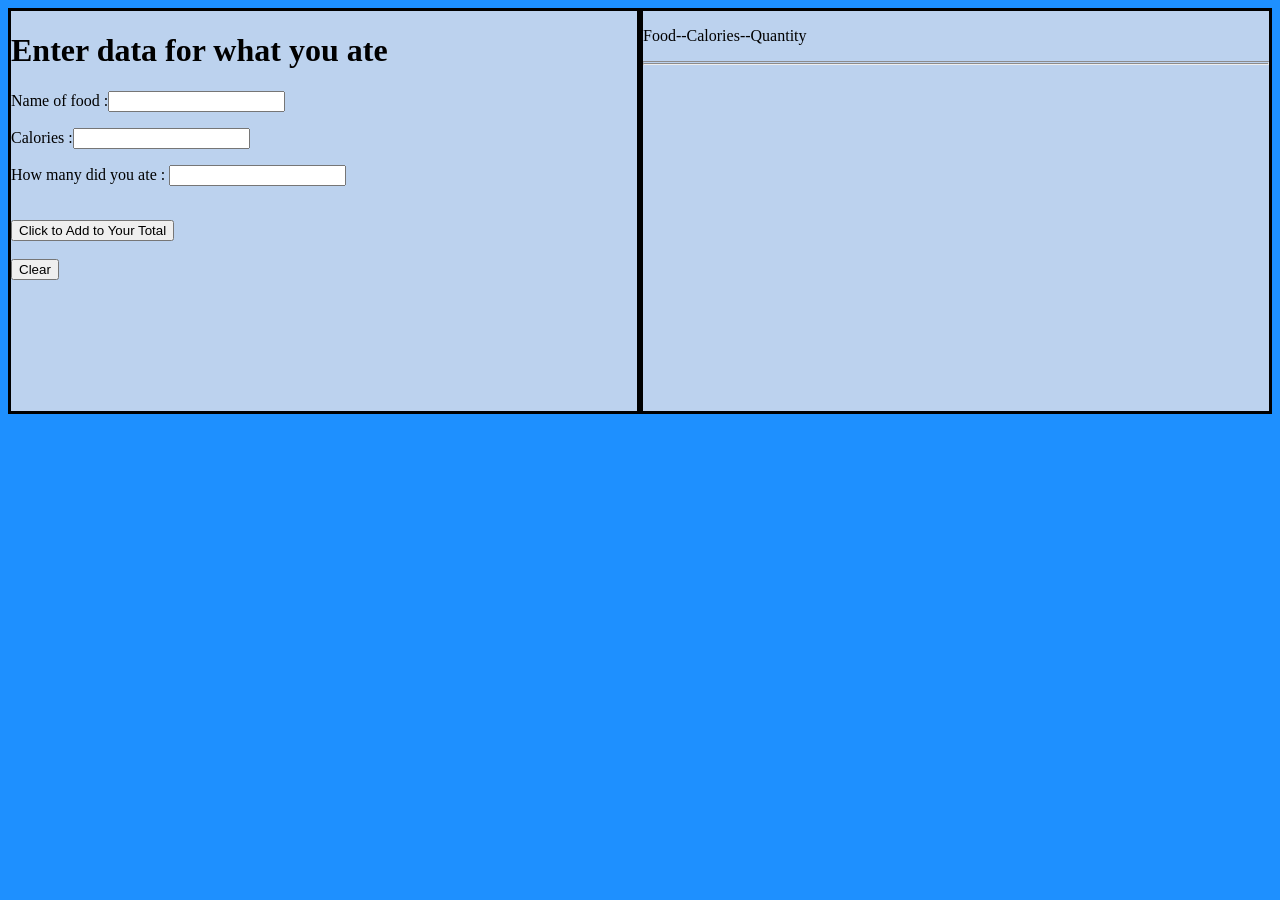
<file: Calorie counter/index.html>
<!DOCTYPE html>
<html>
	<head>
		<meta charset="utf-8" />
		<title>Calorie counter</title>
		<script type="text/javascript" src="./js/FoodItem.js"></script>
		<link rel="stylesheet"  href="./css/index.css" />
	</head>
	<body>
		<div class="content" style="">
			<div class="leftDiv" >
				<h1>Enter data for what you ate</h1>
				<p>Name of food :<input clientidmode="Static" type="text" id="num1"></p>
				<p>Calories :<input clientidmode="Static" type="text" id="num2"></p>
				<p>How many did you ate : <input clientidmode="Static" type="text" id="num3"></p>
				<br>
				<button onclick="calc()">Click to Add to Your Total</button>
				<br>
				<br>
				<button onclick="cle()">Clear</button>
			</div>
			
			<!-- <hr class="mid"> -->
			
			<div class="rightDiv">
				<p>Food--Calories--Quantity</p>
				<!-- <div id="itemlist"></div> -->
				<ul id="itemlist">
				
				</ul>
				<hr class="rightHr">
				<div id="result"></div>
			</div>
		</div>
		<script>
			
			
		</script>
	</body>
	
</html>
</file>
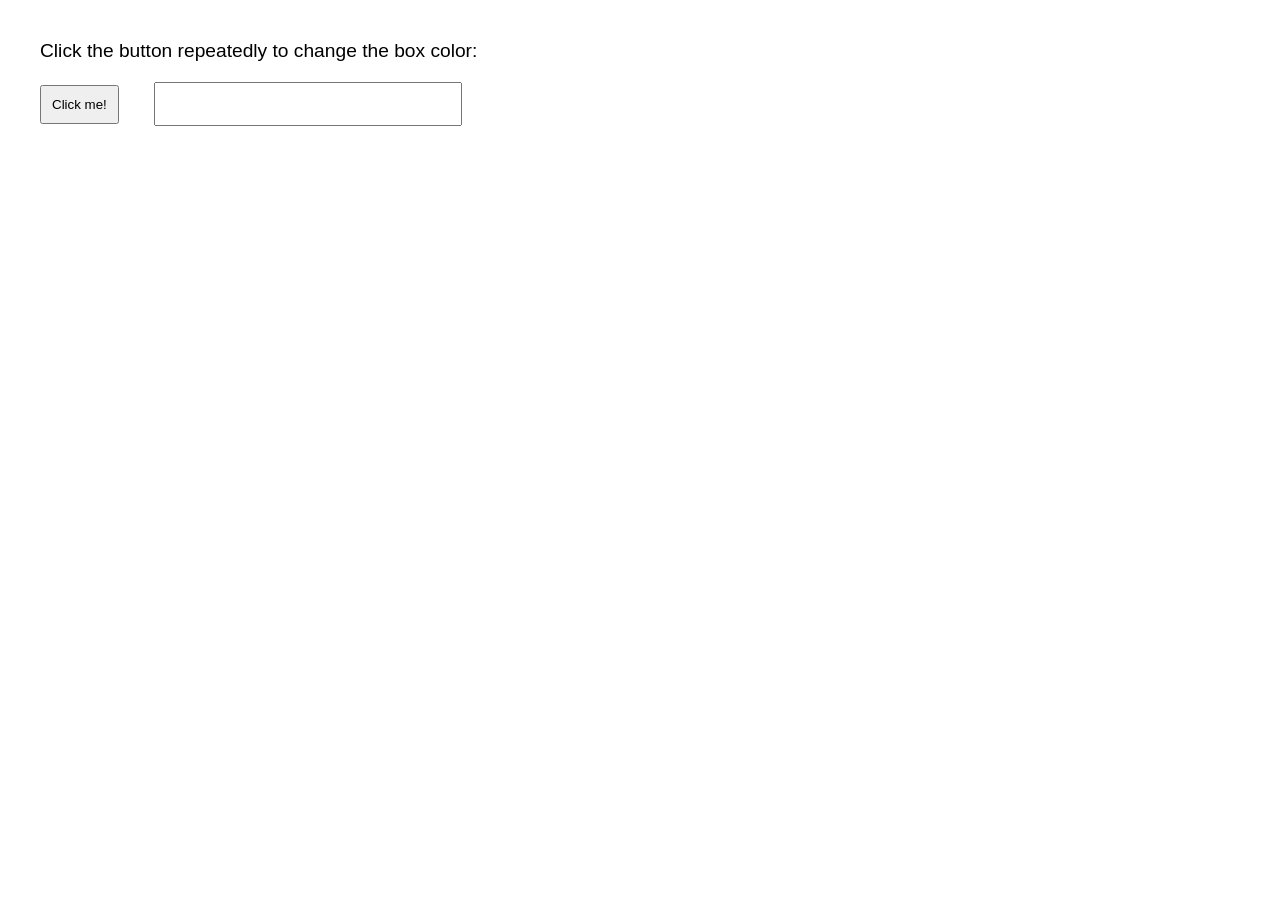
<file: DOM_color_tweaker.html>
<!doctype html>
<html lang="en">
<head>
	<meta charset="utf-8">
	<title>DOM Color Tweaker</title>
	<style>
		body {
			font-family:"Trebuchet MS", Segoe, sans-serif;
			margin:40px;
			font-size: 1.2em;
		}
		div:first-child {
			margin-bottom: 20px;
		}
		button {
			padding: 10px;
		}
		#box {
			width: 300px;
			height: 38px;
			margin-left: 30px;
		}
	
	</style>
</head>
<body>
	<div>
		Click the button repeatedly to change the box color:
	</div>
	
	<button id="btn">Click me!</button>
	<input type= "text" id="box">
	
	<script>
		
	let btn = document.getElementById("btn");
	let box = document.getElementById("box");
	let colorRed = 255;    // initialize the red channel to pure red

	btn.addEventListener("click", clickHandler, false);
		
	function clickHandler() {
		// first color channel (red) gets darker every time button is clicked
		box.style.backgroundColor = "rgb(" + (colorRed-=10) + ", 0, 0)";

		// ES6 equivalent using template string
		//box.style.backgroundColor = `rgb( ${colorRed-=10}, 0, 0 )`;	
	}	
		
	</script>
</body>
</html>
</file>
<file: Calorie counter/css/index.css>
body{background-color: #1E90FF
}
.content{
	display: flex;flex-direction: row;width: 100%;height: 100%;
}
.leftDiv{
	border:3px solid #000;
	width: 50%;
	height: 400px;
	background-color: #BCD2EE;
}
.rightDiv
{
	width: 50%;
	height: 400px;
	border:3px solid #000;
	background-color: #BCD2EE;
}
.mid
{
	background-color:black;height: 100%;position: absolute;left: 50%;width: 4px;
}
.rightHr
{
	border-top: 3px double #8c8b8b;
}
</file>
